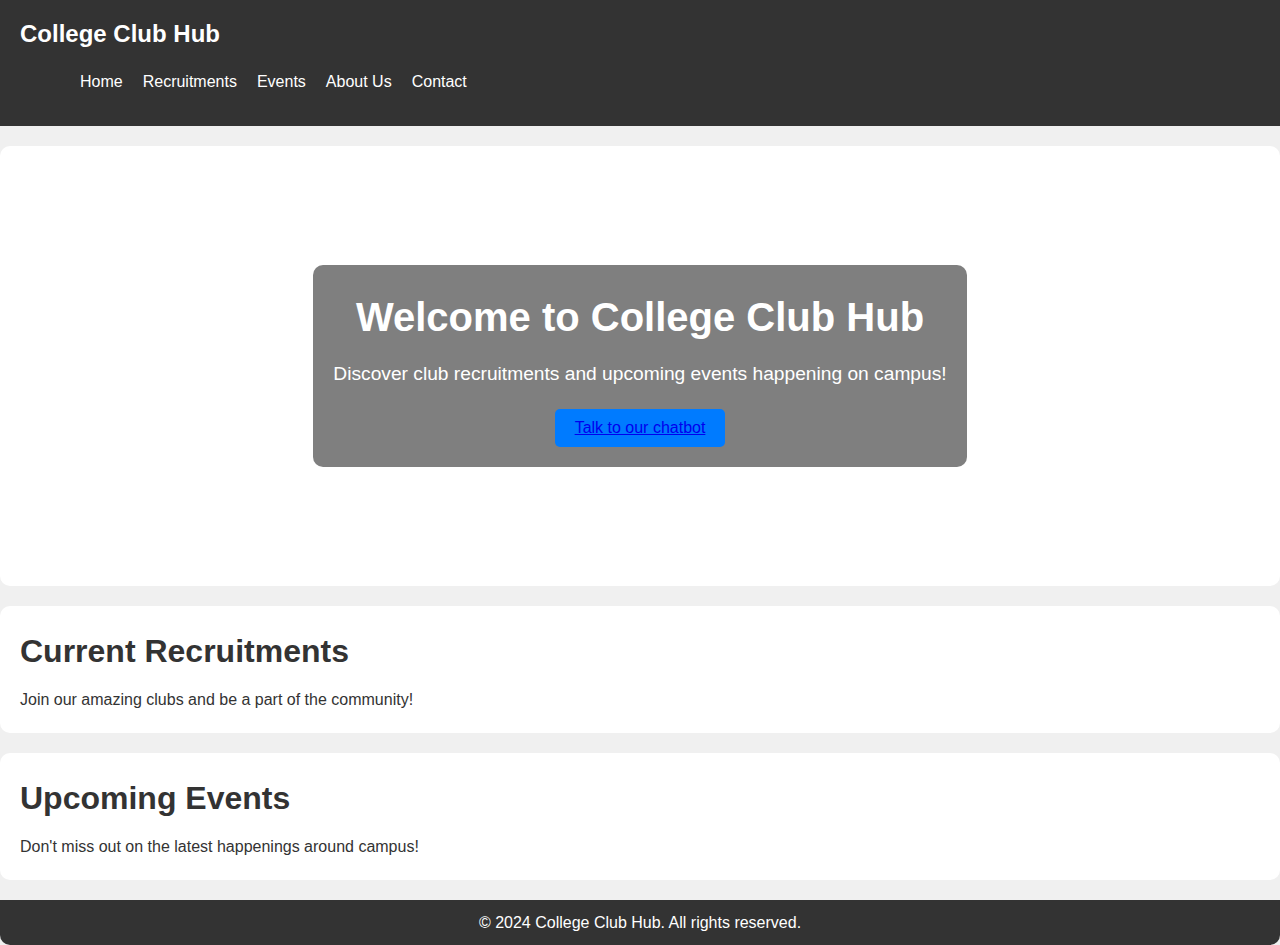
<file: index.html>
<!DOCTYPE html>
<html lang="en">
<head>
    <meta charset="UTF-8">
    <meta name="viewport" content="width=device-width, initial-scale=1.0">
    <title>College Club Recruitments & Events</title>
    <link rel="stylesheet" href="style.css">
</head>
<body>
    <header>
        <nav>
            <h1>College Club Hub</h1>
            <ul>
                <li><a href="#">Home</a></li>
                <li><a href="#">Recruitments</a></li>
                <li><a href="#">Events</a></li>
                <li><a href="#">About Us</a></li>
                <li><a href="#">Contact</a></li>
            </ul>
        </nav>
    </header>

    <section class="hero">
        <div class="hero-content">
            <h2>Welcome to College Club Hub</h2>
            <p>Discover club recruitments and upcoming events happening on campus!</p>
            <button class="chatbot-btn"><a href="http://127.0.0.1:5000/">Talk to our chatbot</a></button>
        </div>
    </section>

    <section class="recruitments">
        <h2>Current Recruitments</h2>
        <p>Join our amazing clubs and be a part of the community!</p>
        <!-- Add club recruitment information here -->
    </section>

    <section class="events">
        <h2>Upcoming Events</h2>
        <p>Don't miss out on the latest happenings around campus!</p>
        <!-- Add event information here -->
    </section>

    <footer>
        <p>&copy; 2024 College Club Hub. All rights reserved.</p>
    </footer>

    <!-- Add JavaScript for chatbot functionality here -->
</body>
</html>
</file>
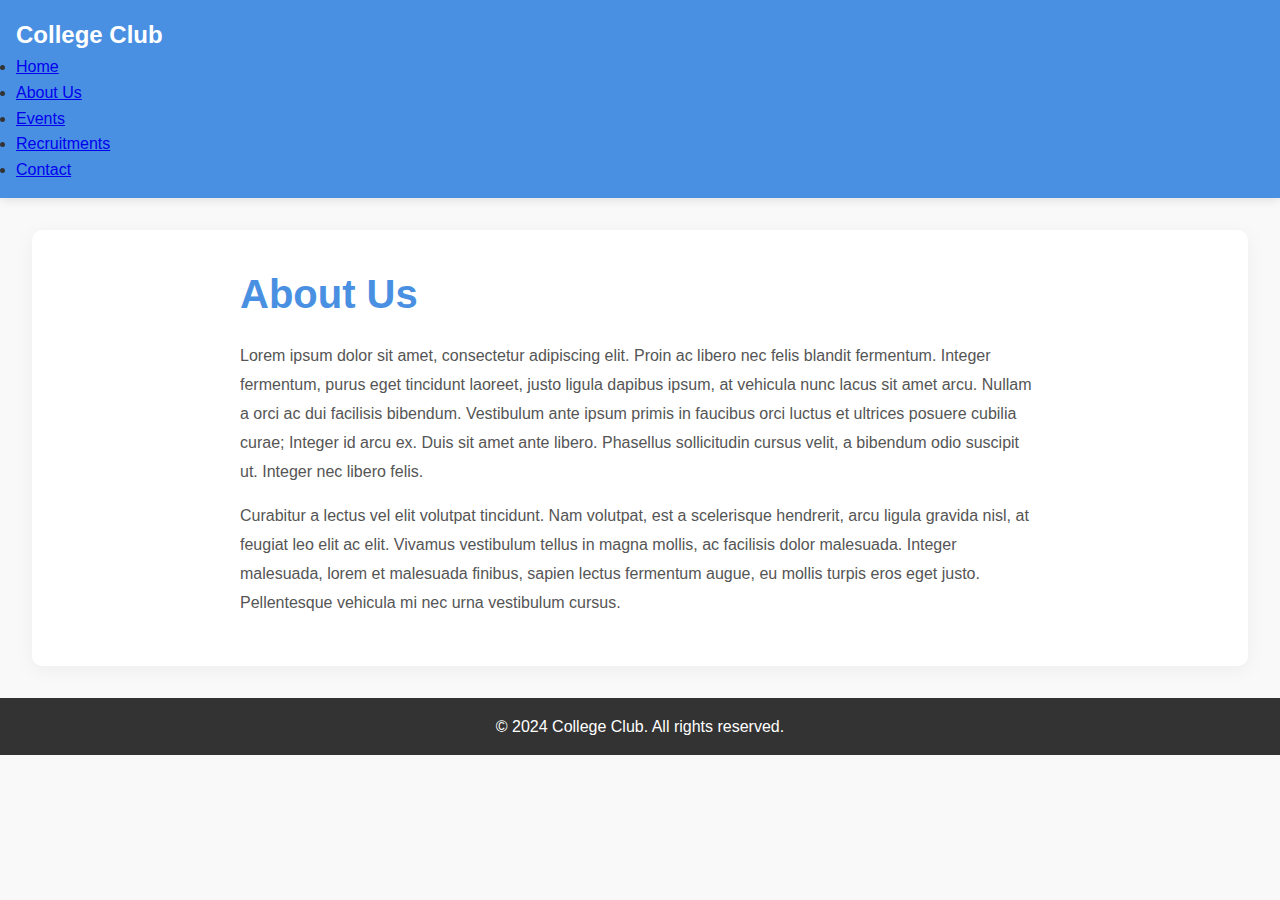
<file: aboutus.html>
<!DOCTYPE html>
<html lang="en">
<head>
    <meta charset="UTF-8">
    <meta name="viewport" content="width=device-width, initial-scale=1.0">
    <title>About Us - College Club</title>
    <link rel="stylesheet" href="styles.css">
</head>
<body>
    <header>
        <nav>
            <div class="logo">College Club</div>
            <ul>
                <li><a href="index.html">Home</a></li>
                <li><a href="about.html">About Us</a></li>
                <li><a href="events.html">Events</a></li>
                <li><a href="recruitments.html">Recruitments</a></li>
                <li><a href="contact.html">Contact</a></li>
            </ul>
        </nav>
    </header>

    <section class="about">
        <div class="container">
            <h1>About Us</h1>
            <p>Lorem ipsum dolor sit amet, consectetur adipiscing elit. Proin ac libero nec felis blandit fermentum. Integer fermentum, purus eget tincidunt laoreet, justo ligula dapibus ipsum, at vehicula nunc lacus sit amet arcu. Nullam a orci ac dui facilisis bibendum. Vestibulum ante ipsum primis in faucibus orci luctus et ultrices posuere cubilia curae; Integer id arcu ex. Duis sit amet ante libero. Phasellus sollicitudin cursus velit, a bibendum odio suscipit ut. Integer nec libero felis.</p>
            <p>Curabitur a lectus vel elit volutpat tincidunt. Nam volutpat, est a scelerisque hendrerit, arcu ligula gravida nisl, at feugiat leo elit ac elit. Vivamus vestibulum tellus in magna mollis, ac facilisis dolor malesuada. Integer malesuada, lorem et malesuada finibus, sapien lectus fermentum augue, eu mollis turpis eros eget justo. Pellentesque vehicula mi nec urna vestibulum cursus.</p>
        </div>
    </section>

    <footer>
        <p>&copy; 2024 College Club. All rights reserved.</p>
    </footer>
</body>
</html>
</file>
<file: style.css>
/* Reset some basic elements */
body, h1, h2, p {
    margin: 0;
    padding: 0;
    font-family: Arial, sans-serif;
}

/* Global styles */
body {
    background-color: #f0f0f0;
    color: #333;
    line-height: 1.6;
}

/* Header styles */
header {
    background-color: #333;
    color: white;
    padding: 15px 20px;
    display: flex;
    justify-content: space-between;
    align-items: center;
}

nav h1 {
    font-size: 1.5rem;
    font-weight: bold;
}

nav ul {
    list-style-type: none;
    display: flex;
}

nav ul li {
    margin-left: 20px;
}

nav ul li a {
    color: white;
    text-decoration: none;
    font-size: 1rem;
}

nav ul li a:hover {
    text-decoration: underline;
}

/* Hero section */
.hero {
    background-image: url('https://via.placeholder.com/1500x500');
    background-size: cover;
    background-position: center;
    height: 400px;
    display: flex;
    align-items: center;
    justify-content: center;
    color: white;
    text-align: center;
}

.hero-content {
    background-color: rgba(0, 0, 0, 0.5);
    padding: 20px;
    border-radius: 10px;
}

.hero h2 {
    font-size: 2.5rem;
    margin-bottom: 10px;
}

.hero p {
    font-size: 1.2rem;
    margin-bottom: 20px;
}

/* Chatbot button */
.chatbot-btn {
    padding: 10px 20px;
    background-color: #007bff;
    color: white;
    border: none;
    border-radius: 5px;
    cursor: pointer;
    font-size: 1rem;
}

.chatbot-btn:hover {
    background-color: #0056b3;
}

/* Section styles */
section {
    padding: 20px;
    background-color: white;
    margin: 20px 0;
    border-radius: 10px;
}

section h2 {
    font-size: 2rem;
    margin-bottom: 10px;
}

section p {
    font-size: 1rem;
}

/* Footer */
footer {
    background-color: #333;
    color: white;
    text-align: center;
    padding: 10px 0;
    margin-top: 20px;
    border-radius: 0 0 10px 10px;
}
</file>
<file: styles.css>
/* Reset and Global Styles */
* {
    margin: 0;
    padding: 0;
    box-sizing: border-box;
    font-family: 'Arial', sans-serif;
}

body {
    line-height: 1.6;
    color: #333;
    background: #f9f9f9;
}

/* Header and Navigation */
header {
    background: #4A90E2;
    padding: 1rem;
    display: flex;
    justify-content: space-between;
    align-items: center;
    box-shadow: 0 2px 10px rgba(0, 0, 0, 0.1);
}

.nav ul {
    list-style-type: none;
    display: flex;
    gap: 1rem;
}

.nav a {
    color: white;
    text-decoration: none;
    font-size: 1rem;
}

.nav a:hover {
    text-decoration: underline;
}

.logo {
    font-size: 1.5rem;
    font-weight: bold;
    color: white;
}

/* About Section */
.about {
    padding: 2rem;
    background: #ffffff;
    box-shadow: 0 4px 20px rgba(0, 0, 0, 0.05);
    margin: 2rem;
    border-radius: 10px;
}

.about .container {
    max-width: 800px;
    margin: 0 auto;
    text-align: left;
}

.about h1 {
    font-size: 2.5rem;
    margin-bottom: 1rem;
    color: #4A90E2;
}

.about p {
    margin-bottom: 1rem;
    font-size: 1rem;
    line-height: 1.8;
    color: #555;
}

/* Footer */
footer {
    text-align: center;
    padding: 1rem;
    background: #333;
    color: white;
    margin-top: 2rem;
}
</file>
